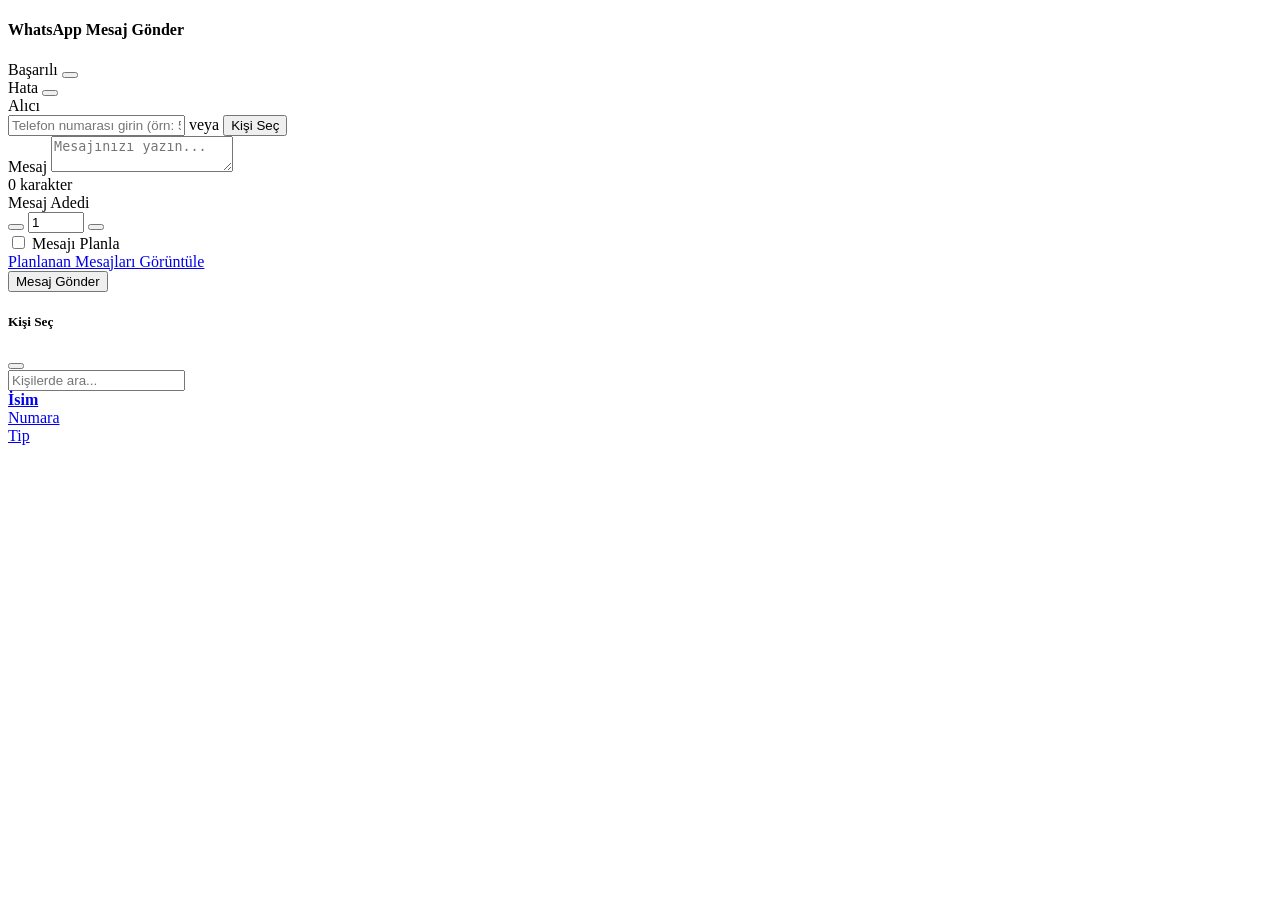
<file: src/main/resources/templates/messages/send.html>
<!DOCTYPE html>
<html xmlns:th="http://www.thymeleaf.org" lang="tr">
<head th:replace="~{fragments/layout :: head('Mesaj Gönder')}">
</head>
<body class="d-flex flex-column min-vh-100">
    <!-- Navbar -->
    <div th:replace="~{fragments/layout :: navbar}"></div>

    <!-- Main Content -->
    <div class="container flex-grow-1">
        <div class="card message-form">
            <div class="card-header">
                <h4 class="mb-0">WhatsApp Mesaj Gönder</h4>
            </div>
            <div class="card-body">
                <div th:if="${success}" class="alert alert-success alert-dismissible fade show" role="alert">
                    <i class="bi bi-check-circle-fill me-2"></i>
                    <span th:text="${success}">Başarılı</span>
                    <button type="button" class="btn-close" data-bs-dismiss="alert"></button>
                </div>

                <div th:if="${error}" class="alert alert-danger alert-dismissible fade show" role="alert">
                    <i class="bi bi-exclamation-triangle-fill me-2"></i>
                    <span th:text="${error}">Hata</span>
                    <button type="button" class="btn-close" data-bs-dismiss="alert"></button>
                </div>

                <form id="messageForm" th:action="@{/messages/send}" method="post" onsubmit="return validateForm()">
                    <!-- Kişi Seçme -->
                    <div class="mb-4">
                        <label class="form-label">Alıcı</label>
                        
                        <!-- Manuel Numara Girişi -->
                        <div class="input-group mb-2">
                            <input type="text" class="form-control" id="manualNumber" name="manualNumber"
                                   placeholder="Telefon numarası girin (örn: 5551234567)">
                            <span class="input-group-text">veya</span>
                            <button class="btn btn-outline-secondary" type="button" 
                                    data-bs-toggle="modal" data-bs-target="#contactModal">
                                <i class="bi bi-search"></i> Kişi Seç
                            </button>
                        </div>

                        <!-- Seçilen Kişi Gösterimi -->
                        <div id="selectedContact" class="selected-contact" style="display: none;">
                            <div class="d-flex justify-content-between align-items-center">
                                <div>
                                    <strong id="contactName"></strong>
                                    <div class="text-muted small" id="contactNumber"></div>
                                </div>
                                <button type="button" class="btn btn-sm btn-outline-danger" onclick="clearContact()">
                                    <i class="bi bi-x-lg"></i>
                                </button>
                            </div>
                        </div>
                        <input type="hidden" id="contactId" name="contactId">
                    </div>

                    <!-- Mesaj Yazma Alanı -->
                    <div class="mb-4">
                        <label class="form-label">Mesaj</label>
                        <textarea class="form-control message-textarea" id="messageText" 
                                name="messageText" required
                                placeholder="Mesajınızı yazın..."></textarea>
                        <div class="character-count mt-1">
                            <span id="charCount">0</span> karakter
                        </div>
                    </div>

                    <!-- Mesaj Adedi -->
                    <div class="mb-4">
                        <label class="form-label">Mesaj Adedi</label>
                        <div class="input-group" style="width: 200px;">
                            <button class="btn btn-outline-secondary" type="button" onclick="updateCount(-1)">
                                <i class="bi bi-dash"></i>
                            </button>
                            <input type="number" class="form-control text-center" id="messageCount" 
                                   name="messageCount" value="1" min="1" max="100">
                            <button class="btn btn-outline-secondary" type="button" onclick="updateCount(1)">
                                <i class="bi bi-plus"></i>
                            </button>
                        </div>
                    </div>

                    <!-- Mesaj Adedi kısmından sonra ekleyelim -->
                    <div class="mb-4">
                        <div class="form-check form-switch mb-2">
                            <input class="form-check-input" type="checkbox" id="enableSchedule" onchange="toggleSchedule()">
                            <label class="form-check-label" for="enableSchedule">Mesajı Planla</label>
                        </div>
                        
                        <div id="scheduleContainer" style="display: none;">
                            <div class="input-group">
                                <input type="datetime-local" class="form-control" id="scheduledTime" name="scheduledTime">
                                <button type="submit" class="btn btn-primary" name="action" value="schedule">
                                    <i class="bi bi-clock"></i> Planla
                                </button>
                            </div>
                            <div class="form-text">
                                <i class="bi bi-info-circle"></i> 
                                Seçilen tarih ve saatte mesaj otomatik olarak gönderilecektir.
                            </div>
                        </div>
                    </div>

                    <!-- Gönder butonundan önce planlanan mesajları görüntüleme linki ekleyelim -->
                    <div class="mb-4 text-end">
                        <a href="/scheduled-messages" class="btn btn-outline-primary">
                            <i class="bi bi-list-check"></i> Planlanan Mesajları Görüntüle
                        </a>
                    </div>

                    <!-- Progress Container -->
                    <div id="sendingProgress" style="display: none;">
                        <div class="d-flex align-items-center mb-2">
                            <div class="progress flex-grow-1" style="height: 20px;">
                                <div class="progress-bar progress-bar-striped progress-bar-animated bg-success" 
                                     id="progressBar" role="progressbar" 
                                     style="width: 0%" aria-valuenow="0" 
                                     aria-valuemin="0" aria-valuemax="100">
                                    <span id="progressText">0%</span>
                                </div>
                            </div>
                        </div>
                        <div class="d-flex justify-content-between align-items-center mb-2">
                            <div class="text-muted" id="statusMessage">
                                <i class="bi bi-arrow-repeat spin me-1"></i>
                                Mesaj gönderiliyor...
                            </div>
                            <div class="badge bg-primary" id="messageCounter">
                                <i class="bi bi-envelope-fill me-1"></i>
                                <span id="currentMessageCount">0</span>/<span id="totalMessageCount">0</span>
                            </div>
                        </div>
                    </div>

                    <!-- Success Message -->
                    <div id="successMessage" class="text-center" style="display: none;">
                        <div class="alert alert-success d-inline-flex align-items-center px-4">
                            <i class="bi bi-check-circle-fill me-2"></i>
                            Mesaj başarıyla gönderildi!
                        </div>
                    </div>

                    <!-- Normal gönder butonu -->
                    <div class="d-grid" id="normalSendButton">
                        <button type="submit" class="btn btn-success btn-lg" id="sendButton" name="action" value="send">
                            <i class="bi bi-send"></i> Mesaj Gönder
                        </button>
                    </div>
                </form>
            </div>
        </div>
    </div>

    <!-- Kişi Seçme Modalı -->
    <div class="modal fade" id="contactModal" tabindex="-1">
        <div class="modal-dialog modal-lg">
            <div class="modal-content">
                <div class="modal-header">
                    <h5 class="modal-title">Kişi Seç</h5>
                    <button type="button" class="btn-close" data-bs-dismiss="modal"></button>
                </div>
                <div class="modal-body">
                    <input type="text" class="form-control mb-3" id="modalContactSearch" 
                           placeholder="Kişilerde ara...">
                    <div class="contact-select">
                        <div class="list-group" th:if="${contacts != null}">
                            <a href="#" class="list-group-item list-group-item-action" 
                               th:each="contact : ${contacts}"
                               th:onclick="'selectContact(\'' + ${contact.id} + '\', \'' + ${contact.displayName} + '\', \'' + ${contact.number} + '\')'">
                                <div class="d-flex justify-content-between align-items-center">
                                    <div>
                                        <strong th:text="${contact.displayName}">İsim</strong>
                                        <div class="text-muted small" th:text="${contact.number}">Numara</div>
                                    </div>
                                    <span th:class="${'badge ' + 
                                        (contact.business ? 'bg-warning' : 
                                         contact.group ? 'bg-info' : 'bg-primary')}"
                                          th:text="${contact.accountType}">Tip</span>
                                </div>
                            </a>
                        </div>
                    </div>
                </div>
            </div>
        </div>
    </div>

    <!-- Footer -->
    <div th:replace="~{fragments/layout :: footer}"></div>

    <!-- Scripts -->
    <script>
        const contactModal = new bootstrap.Modal(document.getElementById('contactModal'));
        
        function selectContact(id, name, number) {
            document.getElementById('contactId').value = id;
            document.getElementById('contactName').textContent = name;
            document.getElementById('contactNumber').textContent = number;
            document.getElementById('selectedContact').style.display = 'block';
            document.getElementById('manualNumber').value = '';
            document.getElementById('manualNumber').disabled = true;
            contactModal.hide();
        }

        function clearContact() {
            document.getElementById('contactId').value = '';
            document.getElementById('selectedContact').style.display = 'none';
            document.getElementById('manualNumber').disabled = false;
        }

        function updateCount(change) {
            const input = document.getElementById('messageCount');
            let value = parseInt(input.value) + change;
            value = Math.max(1, Math.min(100, value));
            input.value = value;
        }

        // Karakter sayısı
        document.getElementById('messageText').addEventListener('input', function() {
            document.getElementById('charCount').textContent = this.value.length;
        });

        // Modal içi arama
        document.getElementById('modalContactSearch').addEventListener('keyup', function() {
            const searchText = this.value.toLowerCase();
            document.querySelectorAll('.list-group-item').forEach(item => {
                const text = item.textContent.toLowerCase();
                item.style.display = text.includes(searchText) ? '' : 'none';
            });
        });

        // Manuel numara girildiğinde seçili kişiyi temizle
        document.getElementById('manualNumber').addEventListener('input', function() {
            if (this.value) {
                clearContact();
            }
        });

        function toggleSchedule() {
            const scheduleContainer = document.getElementById('scheduleContainer');
            const enableSchedule = document.getElementById('enableSchedule');
            const normalSendButton = document.getElementById('normalSendButton');
            
            scheduleContainer.style.display = enableSchedule.checked ? 'block' : 'none';
            normalSendButton.style.display = enableSchedule.checked ? 'none' : 'block';
        }

        function validateForm() {
            const enableSchedule = document.getElementById('enableSchedule');
            const scheduledTime = document.getElementById('scheduledTime');
            
            if (enableSchedule.checked) {
                if (!scheduledTime.value) {
                    alert('Lütfen bir tarih seçin!');
                    return false;
                }
                
                const selectedDate = new Date(scheduledTime.value);
                const now = new Date();
                
                if (selectedDate <= now) {
                    alert('Lütfen gelecekte bir tarih seçin!');
                    return false;
                }
            }
            return true;
        }
    </script>
</body>
</html>
</file>
